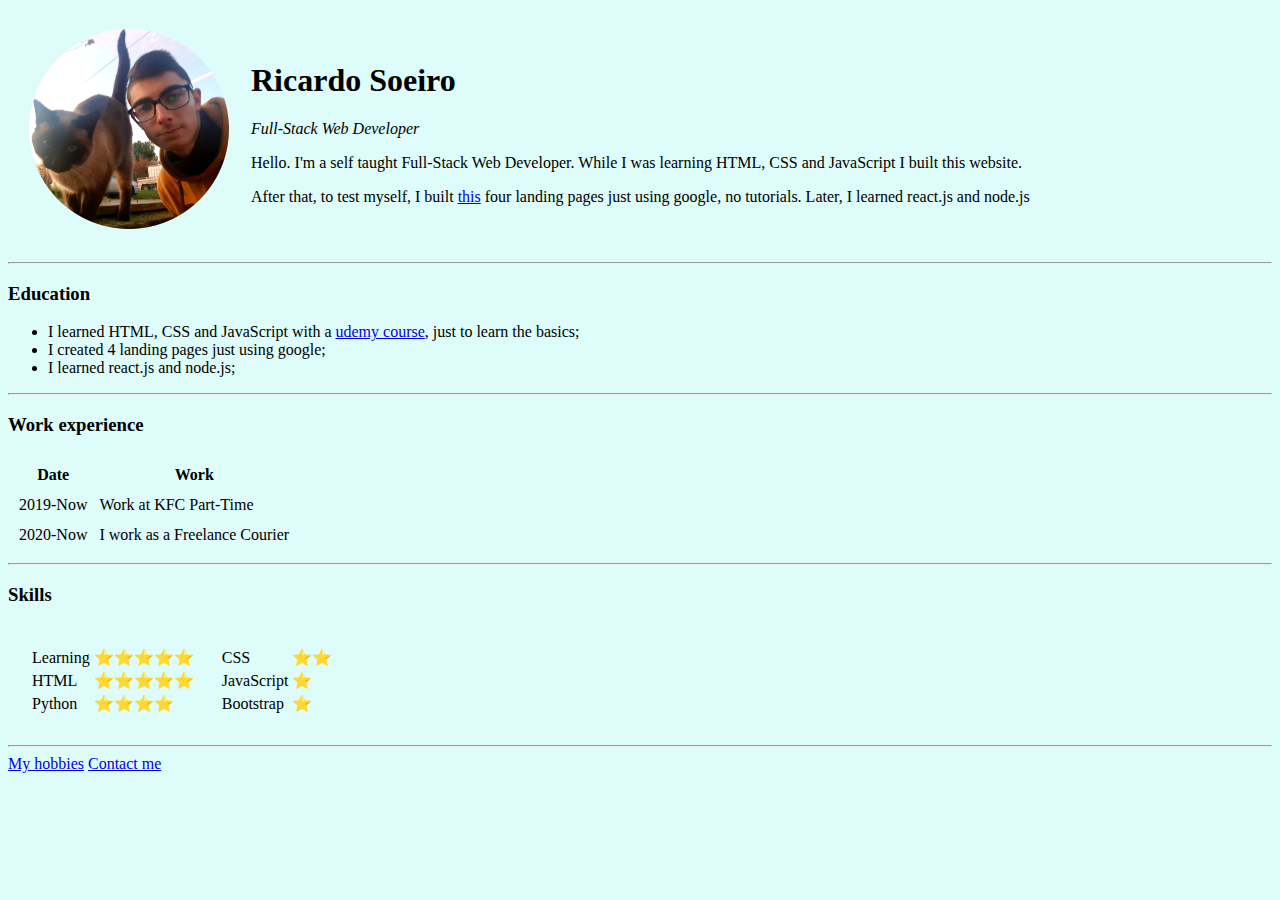
<file: index.html>
<!DOCTYPE html>
<html lang="en" dir="ltr">

<head>
  <meta charset="utf-8">
  <title>Ricardo's personal website</title>
</head>

<body style="background-color: #DEFCF9;">
  <table cellspacing="20">
    <tr>
      <td><img src="images/ricardopp.png" alt="ricardo profile image"></td>
      <td>
        <h1>Ricardo Soeiro</h1>
        <p><em>Full-Stack Web Developer</em></p>
        <p>Hello. I'm a self taught Full-Stack Web Developer. While I was
          learning HTML, CSS and JavaScript I built this website.</p>
        <p>After that, to test myself, I built <a href="landing-pages.html">this</a> four
          landing pages just using google, no tutorials. Later, I learned
          react.js and node.js</p>
      </td>
    </tr>
  </table>
  <hr>
  <h3>Education</h3>
  <ul>
    <li>I learned HTML, CSS and JavaScript with a <a href="https://www.udemy.com/course/the-complete-web-development-bootcamp/">udemy course</a>,
      just to learn the basics;</li>
    <li>I created 4 landing pages just using google;</li>
    <li>I learned react.js and node.js;</li>
  </ul>
  <hr>
  <h3>Work experience</h3>
  <table cellspacing="10">
    <thead>
      <tr>
        <th>Date</th>
        <th>Work</th>
      </tr>
    </thead>

    <tbody>
      <tr>
        <td>2019-Now</td>
        <td>Work at KFC Part-Time</td>
      </tr>
      <tr>
        <td>2020-Now</td>
        <td>I work as a Freelance Courier</td>
      </tr>
    </tbody>
  </table>
  <hr>
  <h3>Skills</h3>
  <table cellspacing="20">
    <tr>
      <td>
        <table>
          <tr>
            <td>Learning</td>
            <td>⭐⭐⭐⭐⭐</td>
          </tr>
          <tr>
            <td>HTML</td>
            <td>⭐⭐⭐⭐⭐</td>
          </tr>
          <tr>
            <td>Python</td>
            <td>⭐⭐⭐⭐</td>
          </tr>
        </table>
      </td>
      <td>
        <table>
          <tr>
            <td>CSS</td>
            <td>⭐⭐</td>
          </tr>
          <tr>
            <td>JavaScript</td>
            <td>⭐</td>
          </tr>
          <tr>
            <td>Bootstrap</td>
            <td>⭐</td>
          </tr>
        </table>
      </td>
    </tr>
  </table>
  <hr>
  <a href="hobbies.html">My hobbies</a>
  <a href="personal-information.html">Contact me</a>
  <br>
  <br>
</body>

</html>
</file>
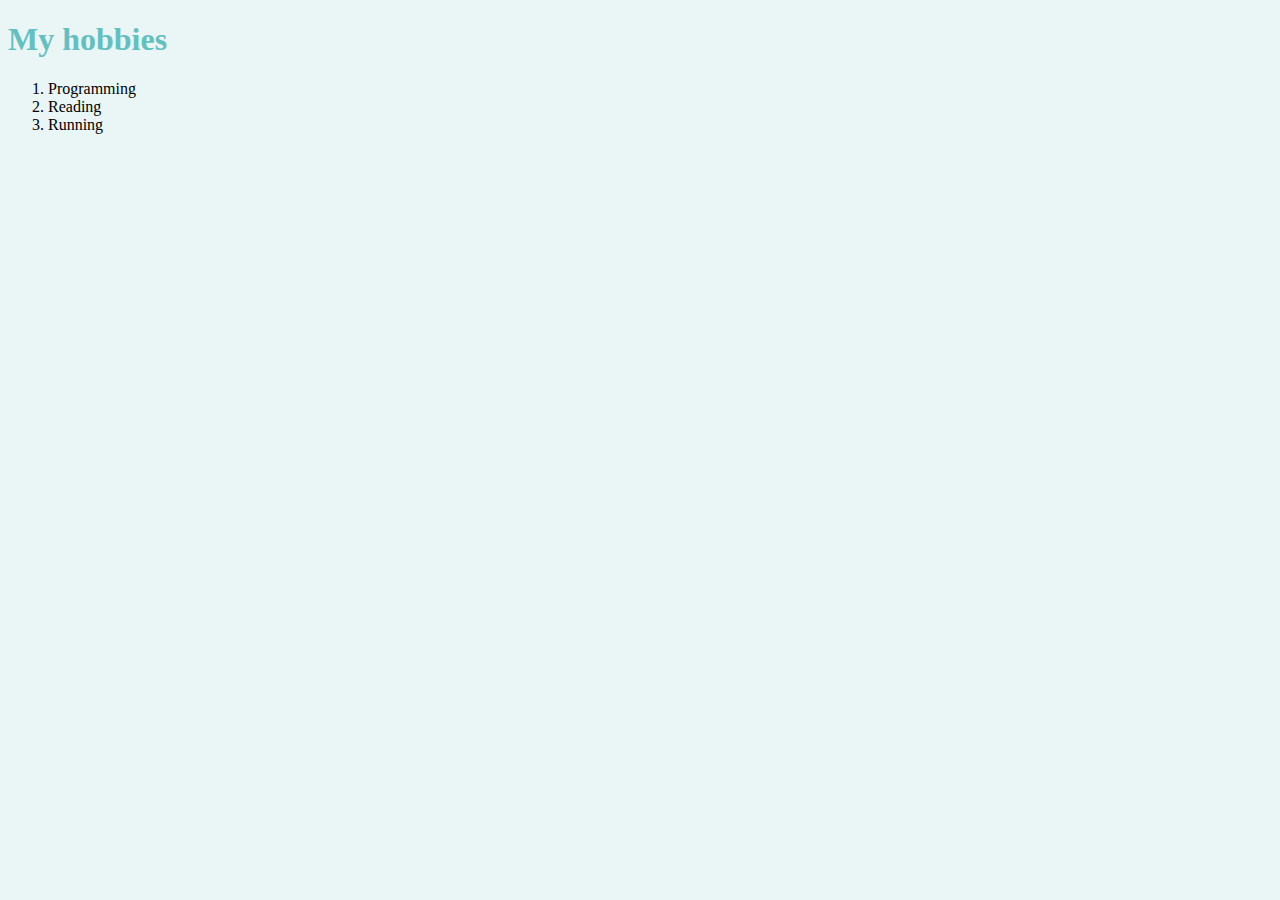
<file: hobbies.html>
<!DOCTYPE html>
<html lang="en" dir="ltr">
  <head>
    <meta charset="utf-8" />
    <title>My hobbies</title>
    <link rel="stylesheet" href="css/styles.css" />
  </head>

  <body>
    <h1>My hobbies</h1>
    <ol>
      <li>Programming</li>
      <li>Reading</li>
      <li>Running</li>
    </ol>
  </body>
</html>
</file>
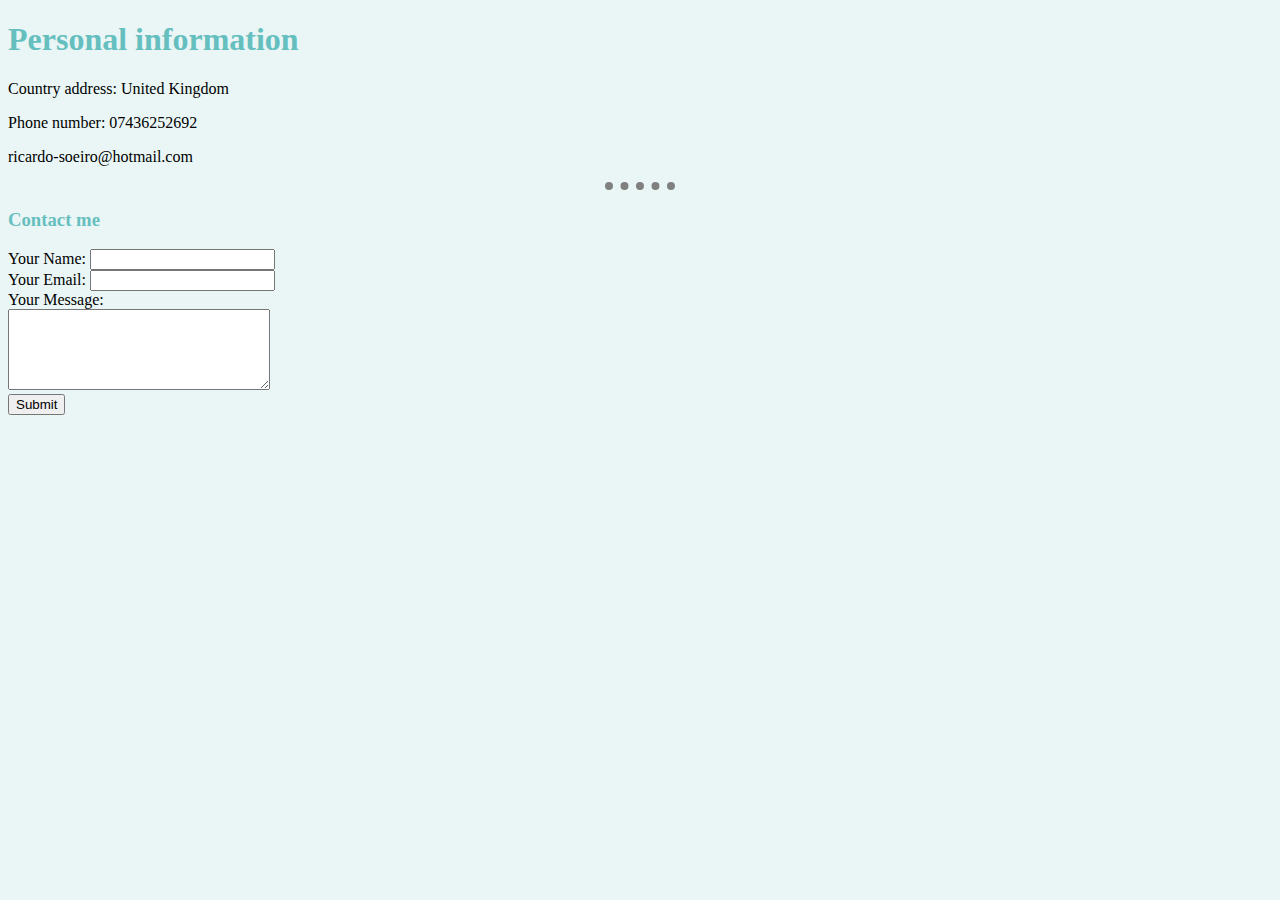
<file: personal-information.html>
<!DOCTYPE html>
<html lang="en" dir="ltr">
  <head>
    <meta charset="utf-8" />
    <title>Personal Data</title>
    <link rel="stylesheet" href="css/styles.css" />
  </head>

  <body>
    <h1>Personal information</h1>
    <p>Country address: United Kingdom</p>
    <p>Phone number: 07436252692</p>
    <p>ricardo-soeiro@hotmail.com</p>
    <hr />
    <h3>Contact me</h3>
    <form action="mailto:ricardo-soeiro@hotmail.com" method="post" enctype="text/plain">
      <label>Your Name:</label>
      <input type="text" name="yourName" value="" /><br />
      <label>Your Email:</label>
      <input type="email" name="yourEmail" /><br />
      <label>Your Message:</label><br />
      <textarea name="yourMessage" rows="5" cols="30"></textarea><br />
      <input type="submit" name="" />
    </form>
  </body>
</html>
</file>
<file: css/styles.css>
body {
  background-color: #eaf6f6;
}

hr {
  border-style: dotted none none;
  border-color: Grey;
  border-width: 8px;
  width: 70px;
}

h1:hover {
  color: #f76b8a;
}

h1 {
  color: #66bfbf;
}

h3 {
  color: #66bfbf;
}
</file>
